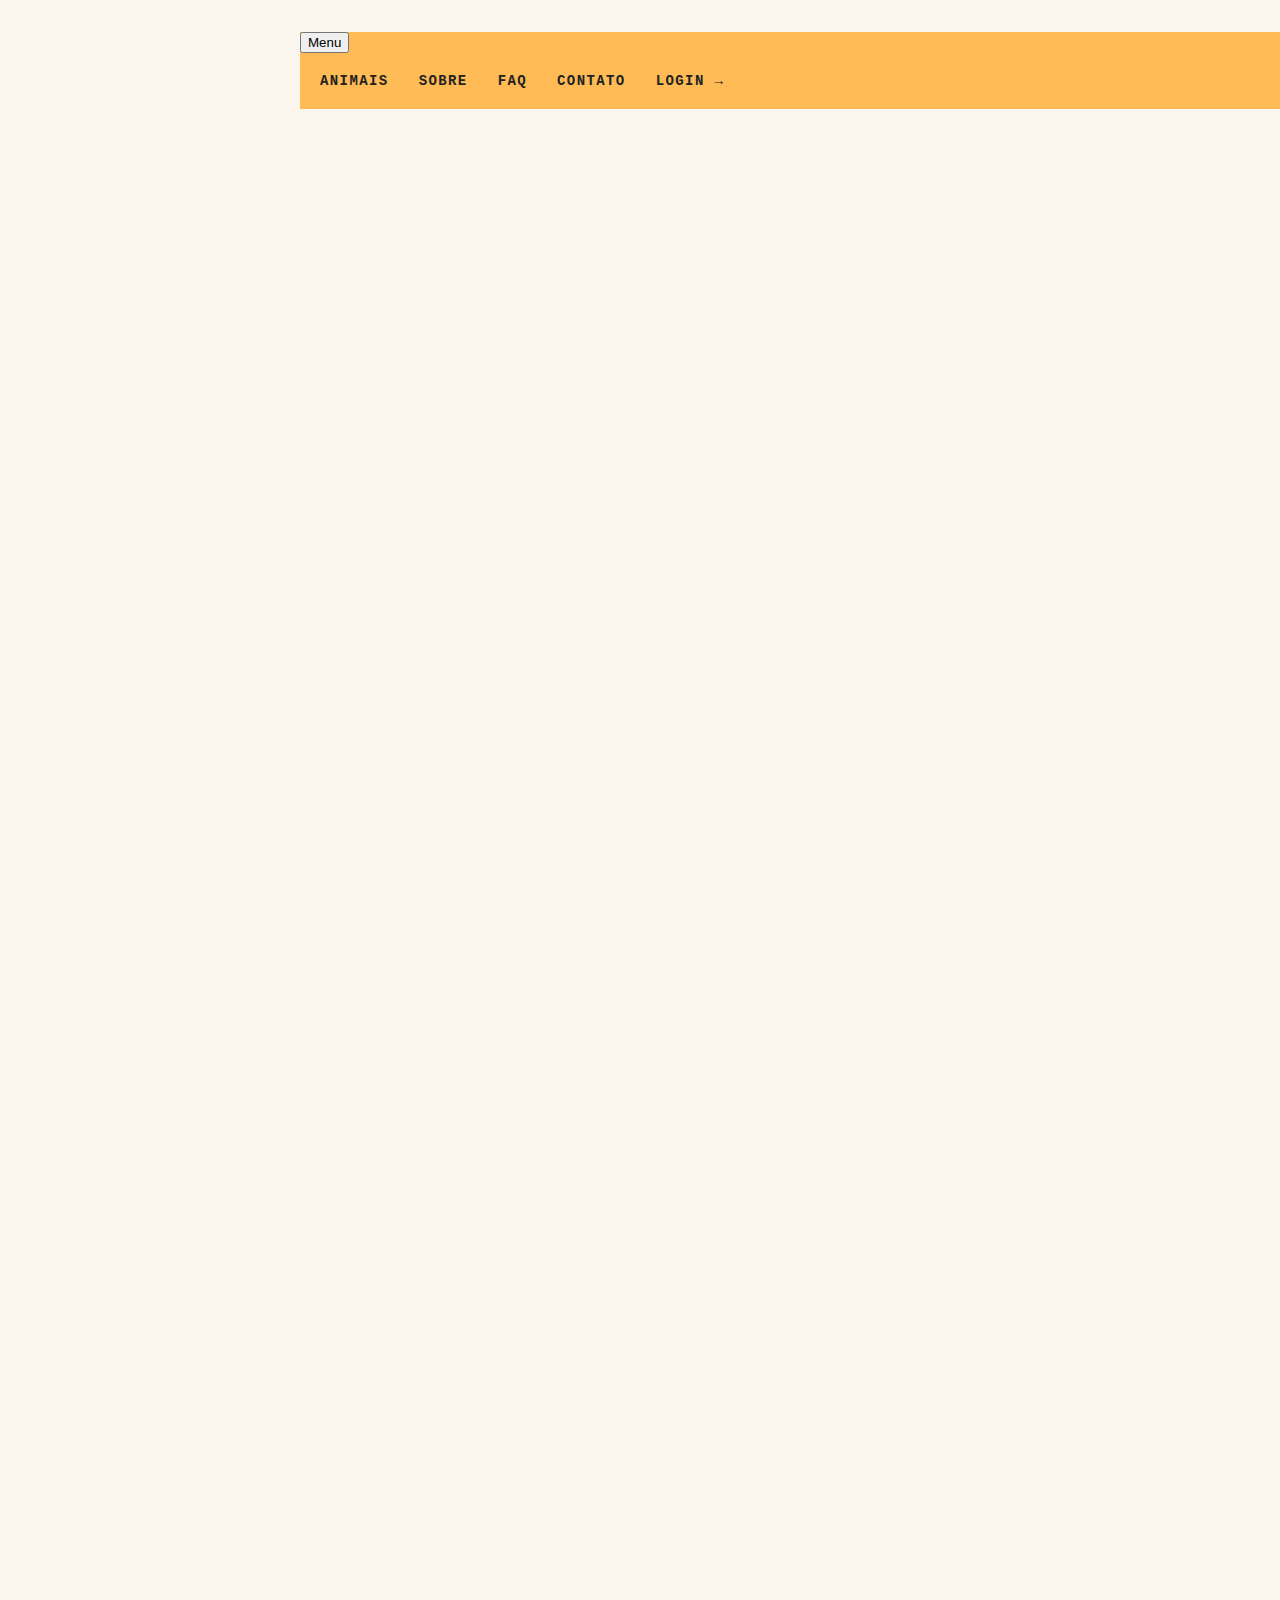
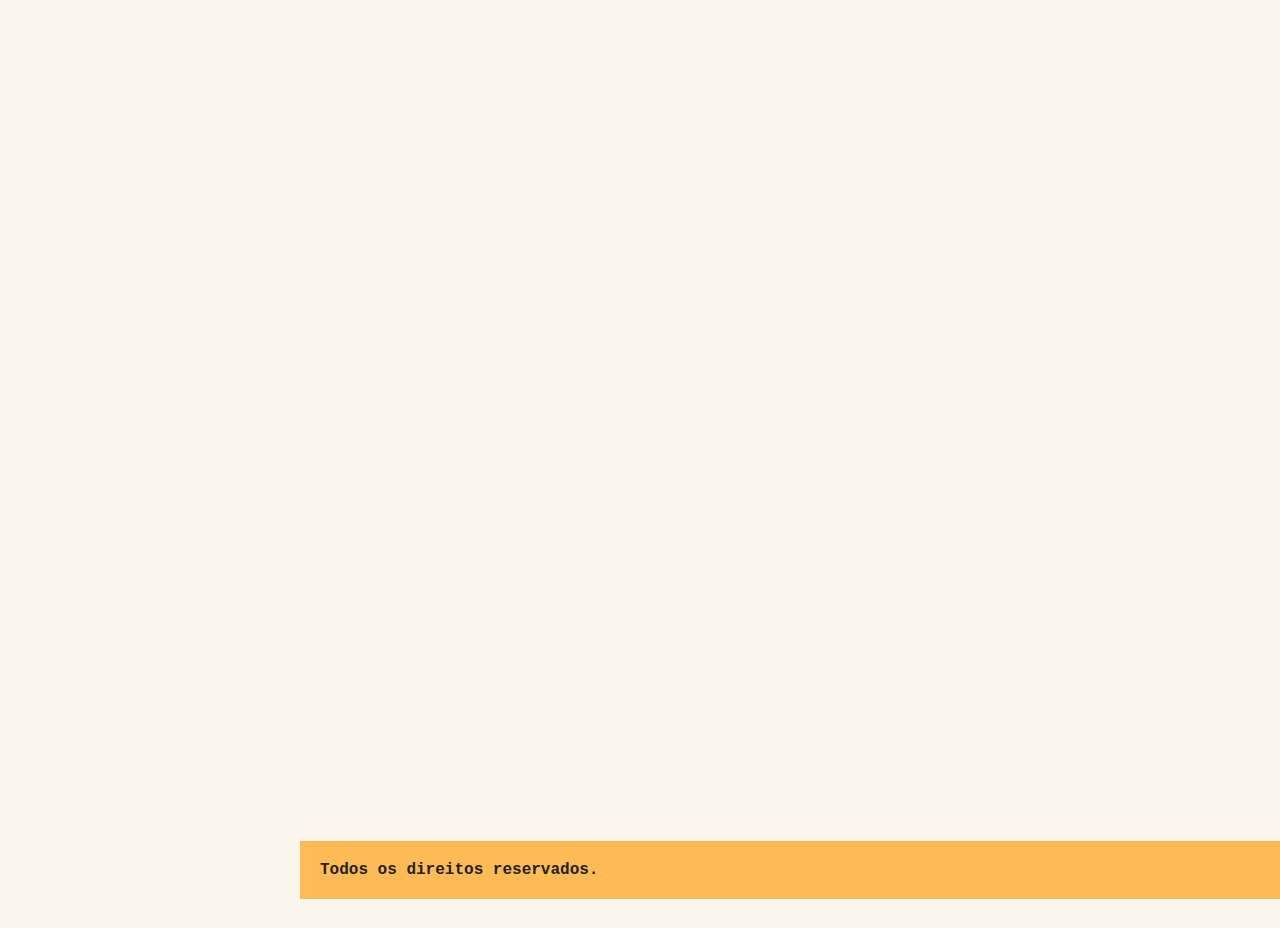
<file: anima-numeros/index.html>
<!DOCTYPE html>
<html>
<head>
  <meta charset="utf-8" />
  <meta http-equiv="X-UA-Compatible" content="IE=edge">
  <title>Animais Fantásticos</title>
  <meta name="viewport" content="width=device-width, initial-scale=1">
  <link href="https://fonts.googleapis.com/css?family=Playfair+Display+SC" rel="stylesheet">
  <script>document.documentElement.className += ' js';</script>
  <link rel="stylesheet" type="text/css" href="css/style.css" />
</head>
<body>
    <div class="grid-container">
  <nav class="menu" data-menu="suave">
    <button data-menu="button" aria-expanded="false" aria-controls="menu">Menu</button>
    <ul data-menu="list" id="menu">
      <li><a href="#animais">Animais</a></li>
      <li data-dropdown>
        <a href="sobre.html">Sobre</a>
        <ul class="dropdown-menu">
          <li><a href="empresa.html">A Empresa</a></li>
          <li><a href="equipe.html">Equipe</a></li>
          <li><a href="socios.html">Socios</a></li>
          <li><a href="investidores.html">investidores</a></li>
        </ul>
      </li>
      <li><a href="#faq">Faq</a></li>
      <li><a href="#contato">Contato</a></li>
      <li><a data-modal="abrir" href="login.html">Login →</a></li>
    </ul>
  </nav>
  <section class="grid-section animais" data-anime="scroll" id="animais">
    <h1 class="titulo">Animais Fantásticos</h1>
    <ul class="animais-lista" data-tab="menu">
      <li>
        <img src="img/imagem1.jpg">
      </li>
      <li>
        <img src="img/imagem2.jpg">
      </li>
      <li>
        <img src="img/imagem3.jpg">
      </li>
      <li>
        <img src="img/imagem4.jpg">
      </li>
      <li>
        <img src="img/imagem5.jpg">
      </li>
      <li>
        <img src="img/imagem6.jpg">
      </li>
    </ul>
    <div class="animais-descricao" data-tab="content">
      <section data-anime="show-right">
        <h2>Raposa</h2>
        <p>As raposas são animais mamíferos e onívoros pertencentes à família Canidae. São vulpídeos de porte médio, caracterizados
          por um focinho comprido e uma cauda longa e peluda.</p>
        <p>Também apresentam como particularidade suas pupilas ovais, semelhantes às pupilas verticais dos felídeos.</p>
      </section>
      
      <section data-anime="show-right">
        <h2>Esquilo</h2>
        <p>As raposas são animais mamíferos e onívoros pertencentes à família Canidae. São vulpídeos de porte médio, caracterizados
          por um focinho comprido e uma cauda longa e peluda.</p>
        <p>Também apresentam como particularidade suas pupilas ovais, semelhantes às pupilas verticais dos felídeos.</p>
        <p>De cerca de 40 espécies reconhecidas como raposas, somente 12 pertencem ao gênero Vulpes das "raposas verdadeiras", do
          qual a raposa vermelha é a mais comum.</p>
        <p>Também apresentam como particularidade suas pupilas ovais, semelhantes às pupilas verticais dos felídeos.</p>
        <p>De cerca de 40 espécies reconhecidas como raposas, somente 12 pertencem ao gênero Vulpes das "raposas verdadeiras", do
          qual a raposa vermelha é a mais comum.</p>
        <p>Também apresentam como particularidade suas pupilas ovais, semelhantes às pupilas verticais dos felídeos.</p>
      </section>
      <section data-anime="show-down">
        <h2>Urso</h2>
        <p>As raposas são animais mamíferos e onívoros pertencentes à família Canidae. São vulpídeos de porte médio, caracterizados
          por um focinho comprido e uma cauda longa e peluda.</p>
        <p>Também apresentam como particularidade suas pupilas ovais, semelhantes às pupilas verticais dos felídeos.</p>
        <p>De cerca de 40 espécies reconhecidas como raposas, somente 12 pertencem ao gênero Vulpes das "raposas verdadeiras", do
          qual a raposa vermelha é a mais comum.</p>
        <p>Também apresentam como particularidade suas pupilas ovais, semelhantes às pupilas verticais dos felídeos.</p>
      </section>
      <section data-anime="show-down">
        <h2>Lobo</h2>
        <p>As raposas são animais mamíferos e onívoros pertencentes à família Canidae. São vulpídeos de porte médio, caracterizados
          por um focinho comprido e uma cauda longa e peluda.</p>
        <p>Também apresentam como particularidade suas pupilas ovais, semelhantes às pupilas verticais dos felídeos.</p>
        <p>De cerca de 40 espécies reconhecidas como raposas, somente 12 pertencem ao gênero Vulpes das "raposas verdadeiras", do
          qual a raposa vermelha é a mais comum.</p>
        <p>Também apresentam como particularidade suas pupilas ovais, semelhantes às pupilas verticais dos felídeos.</p>
      </section>
      <section data-anime="show-right">
        <h2>Macaco</h2>
        <p>As raposas são animais mamíferos e onívoros pertencentes à família Canidae. São vulpídeos de porte médio, caracterizados
          por um focinho comprido e uma cauda longa e peluda.</p>
        <p>Também apresentam como particularidade suas pupilas ovais, semelhantes às pupilas verticais dos felídeos.</p>
        <p>De cerca de 40 espécies reconhecidas como raposas, somente 12 pertencem ao gênero Vulpes das "raposas verdadeiras", do
          qual a raposa vermelha é a mais comum.</p>
        <p>Também apresentam como particularidade suas pupilas ovais, semelhantes às pupilas verticais dos felídeos.</p>
      </section>
      <section data-anime="show-right">
        <h2>Leão</h2>
        <p>As raposas são animais mamíferos e onívoros pertencentes à família Canidae. São vulpídeos de porte médio, caracterizados
          por um focinho comprido e uma cauda longa e peluda.</p>
        <p>Também apresentam como particularidade suas pupilas ovais, semelhantes às pupilas verticais dos felídeos.</p>
        <p>De cerca de 40 espécies reconhecidas como raposas, somente 12 pertencem ao gênero Vulpes das "raposas verdadeiras", do
          qual a raposa vermelha é a mais comum.</p>
        <p>Também apresentam como particularidade suas pupilas ovais, semelhantes às pupilas verticais dos felídeos.</p>
      </section>
    </div>
  </section>

  <section class="grid-section faq" data-anime="scroll" id="faq">
    <h1 class="titulo">FAQ</h1>
    <dl class="faq-lista" data-anime="accordion">
      <dt>Qual a idade dos animais?</dt>
      <dd>As raposas são animais mamíferos e onívoros pertencentes à família Canidae. São vulpídeos de porte médio, caracterizados por um focinho comprido e uma cauda longa e peluda.</dd>
      <dt>Eles são fantásticos?</dt>
      <dd>Também apresentam como particularidade suas pupilas ovais, semelhantes às pupilas verticais dos felídeos.</dd>
      <dt>Qual a diferença?</dt>
      <dd>As raposas são animais mamíferos e onívoros pertencentes à família Canidae. São vulpídeos de porte médio, caracterizados por um focinho comprido e uma cauda longa e peluda.</dd>
      <dt>Como proteger?</dt>
      <dd>Também apresentam como particularidade suas pupilas ovais, semelhantes às pupilas verticais dos felídeos.</dd>
    </dl>
  </section>

    <section class="grid-section numeros" data-anime="scroll">
      <h1 class="titulo">Números</h1>
      <div class="numeros-grid">
        <div class="numero-animal">
          <h3>Lobos</h3>
          <span data-numero>4874</span>
        </div>
        <div class="numero-animal">
          <h3>Raposas</h3>
          <span data-numero>5374</span>
        </div>
        <div class="numero-animal">
          <h3>Esquilos</h3>
          <span data-numero>12340</span>
        </div>
        <div class="numero-animal">
          <h3>Ursos</h3>
          <span data-numero>230</span>
        </div>
      </div>
    </section>

  <section class="grid-section contato" data-anime="scroll" id="contato">
    <h1 class="titulo">Contato</h1>
    <div class="mapa" data-tooltip aria-label="Endereço proximo ao estacionamento.">
      <img src="img/mapa.png">
    </div>
    <ul class="dados">
      <li>contato@origamid.com</li>
      <li>+55 (21) 9999-9999</li>
      <li>Rua do Conde, nº 21</li>
      <li>Rio de Janeiro - RJ</li>
    </ul>
  </section>

  <footer class="copy">
    <p>Todos os direitos reservados.</p>
  </footer>
  </div>

  <section class="modal-container" data-modal="container">
    <div class="modal">
        <button data-modal="fechar" class="fechar">X</button>
        <form action="">
            <label for="email">Email</label>
            <input type="text" for="email" id="email">
            <label for="senha">Senha</label>
            <input type="text" for="senha" id="senha">
            <button type="submit">Entrar</button>
        </form>
    </div>

  </section>





  <script type="module" src="js/script.js"></script>  
</body>
</html>
</file>
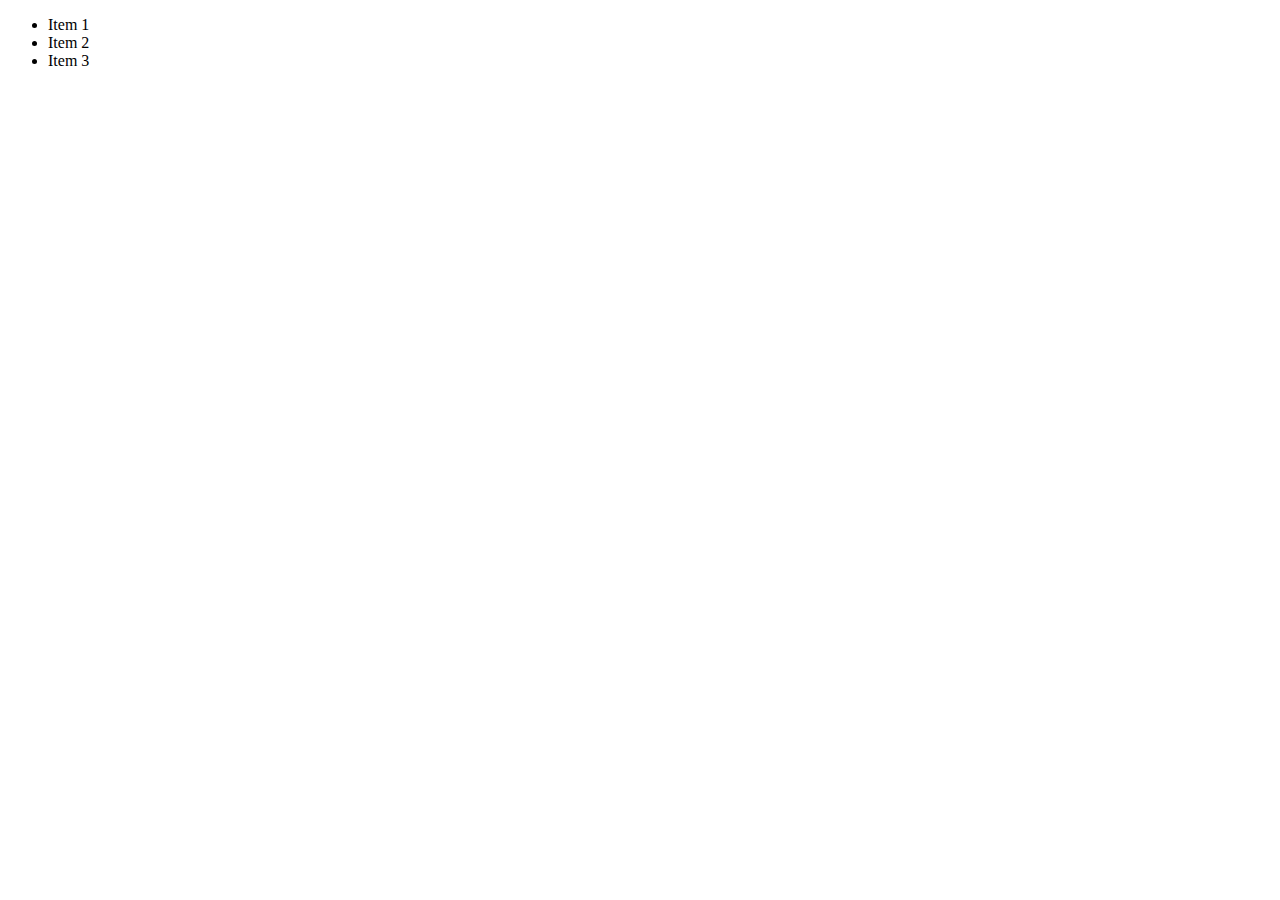
<file: arrays/index.html>
<!DOCTYPE html>
<html lang="pt-br">
<head>
    <meta charset="UTF-8">
    <meta name="viewport" content="width=device-width, initial-scale=1.0">
    <title>Numbers</title>
</head>
<body>
    <ul>
        <li>Item 1 </li>
        <li>Item 2 </li>
        <li>Item 3 </li>
    </ul>
<script src="script.js"></script>   
</body>
</html>
</file>
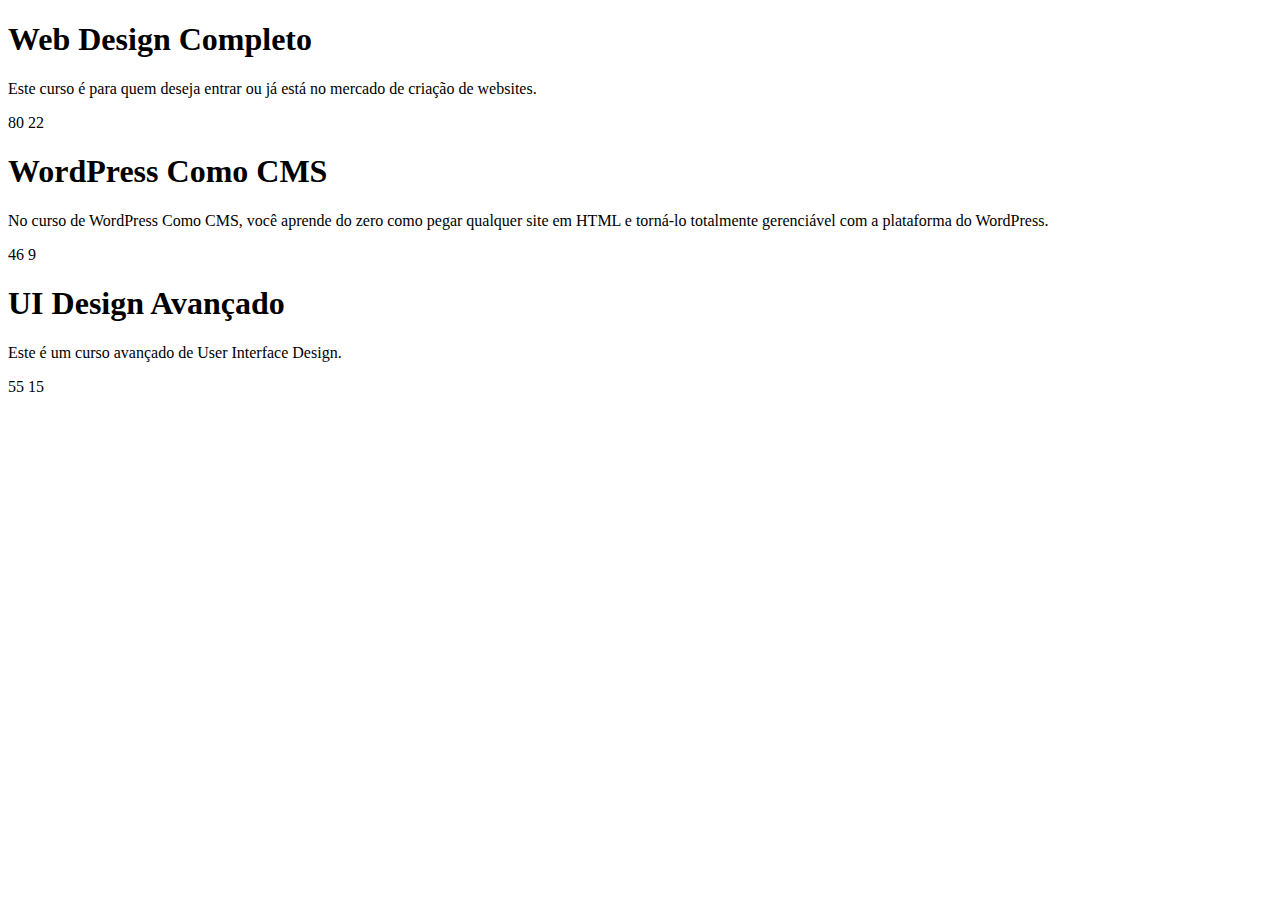
<file: arrys-e-interacao/index.html>
<!DOCTYPE html>
<html lang="en">
<head>
    <meta charset="UTF-8">
    <meta name="viewport" content="width=device-width, initial-scale=1.0">
    <title>Document</title>
    <script src="script.js" defer></script>
</head>
<body>
   <section class="curso">
  <h1>Web Design Completo</h1>
  <p>Este curso é para quem deseja entrar ou já está no mercado de criação de websites.</p>
  <span class="aulas">80</span>
  <span class="horas">22</span>
</section>
<section class="curso">
  <h1>WordPress Como CMS</h1>
  <p>No curso de WordPress Como CMS, você aprende do zero como pegar qualquer site em HTML e torná-lo totalmente gerenciável com a plataforma do WordPress.</p>
  <span class="aulas">46</span>
  <span class="horas">9</span>
</section>
<section class="curso">
  <h1>UI Design Avançado</h1>
  <p>Este é um curso avançado de User Interface Design.</p>
  <span class="aulas">55</span>
  <span class="horas">15</span>
</section> 
</body>
</html>
</file>
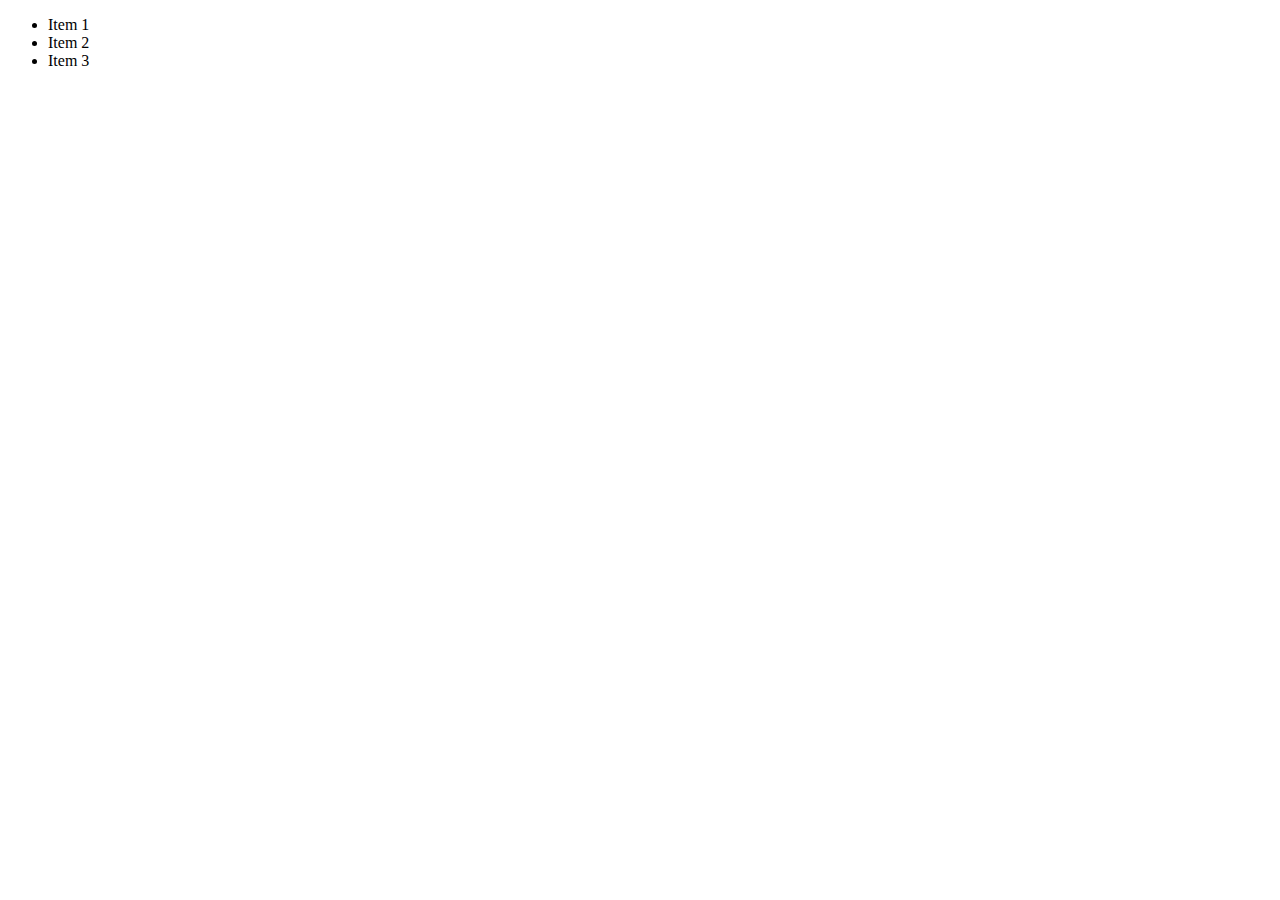
<file: constructor-functions/index.html>
<!DOCTYPE html>
<html lang="pt-br">
<head>
    <meta charset="UTF-8">
    <meta name="viewport" content="width=device-width, initial-scale=1.0">
    <title>Constructor Functions</title>
</head>
<body>
    <ul>
        <li>Item 1 </li>
        <li>Item 2 </li>
        <li>Item 3 </li>
    </ul>
<script src="script.js"></script>   
</body>
</html>
</file>
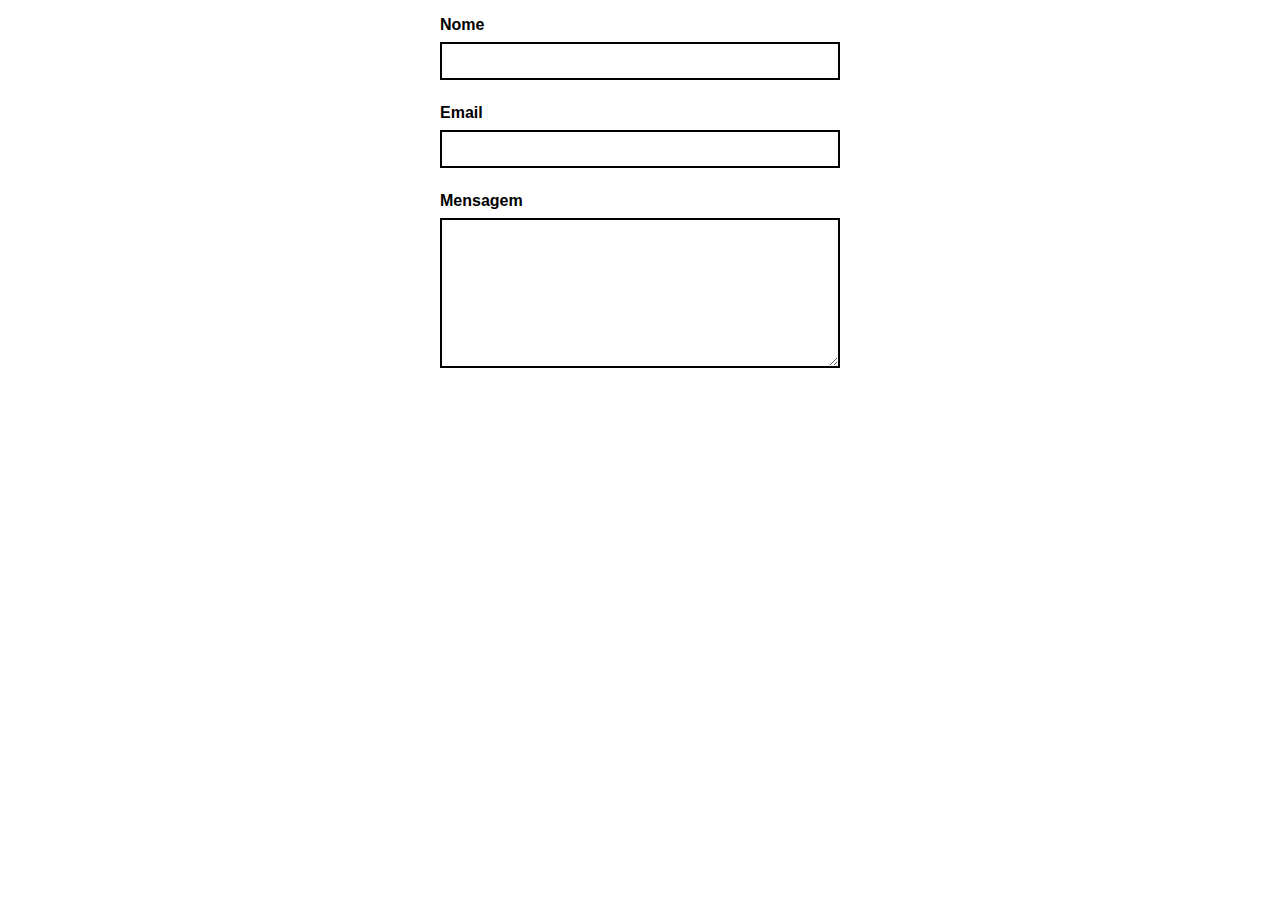
<file: formularios/index.html>
<!DOCTYPE html>
<html lang="pt-br">
<head>
    <meta charset="UTF-8">
    <meta name="viewport" content="width=device-width, initial-scale=1.0">
    <title>Document</title>


    <style>
        label{
            display: block;
            font-family: Arial, Helvetica, sans-serif;
            font-weight: bold;
            margin-bottom: .5rem;
            margin-top: 1rem;
        }
        form{
            max-width: 400px;
            margin: 0 auto;
        }
        input, textarea{
            width: 100%;
            box-sizing:border-box ;
            padding: .5rem;
            border: 2px solid black;
            font-size: 1rem;
            margin-bottom: .5rem;
        }

        textarea{
            height: 150px;
        }

    </style>
</head>
<body>
    <form name="contato" id="contato">
        <label for="nome">Nome</label>
        <input type="text" name="nome" id="nome">
        <label for="email">Email</label>
        <input type="email" name="email" id="email">
        <label for="textarea">Mensagem</label>
        <textarea name="textarea" id="textarea"></textarea>
        <span class="texto"></span>
    </form>

    <script>
        const contato = document.querySelector('#contato')
        const texto = document.querySelector('.texto')
        console.log(contato.elements.nome.value);

        function handleKeyUp(e){
            console.log(e.target.value)
            texto.innerHTML = e.target.value;//vai por o valor no span
        }
        

        contato.addEventListener('keyup', handleKeyUp);
    </script>
</body>
</html>
</file>
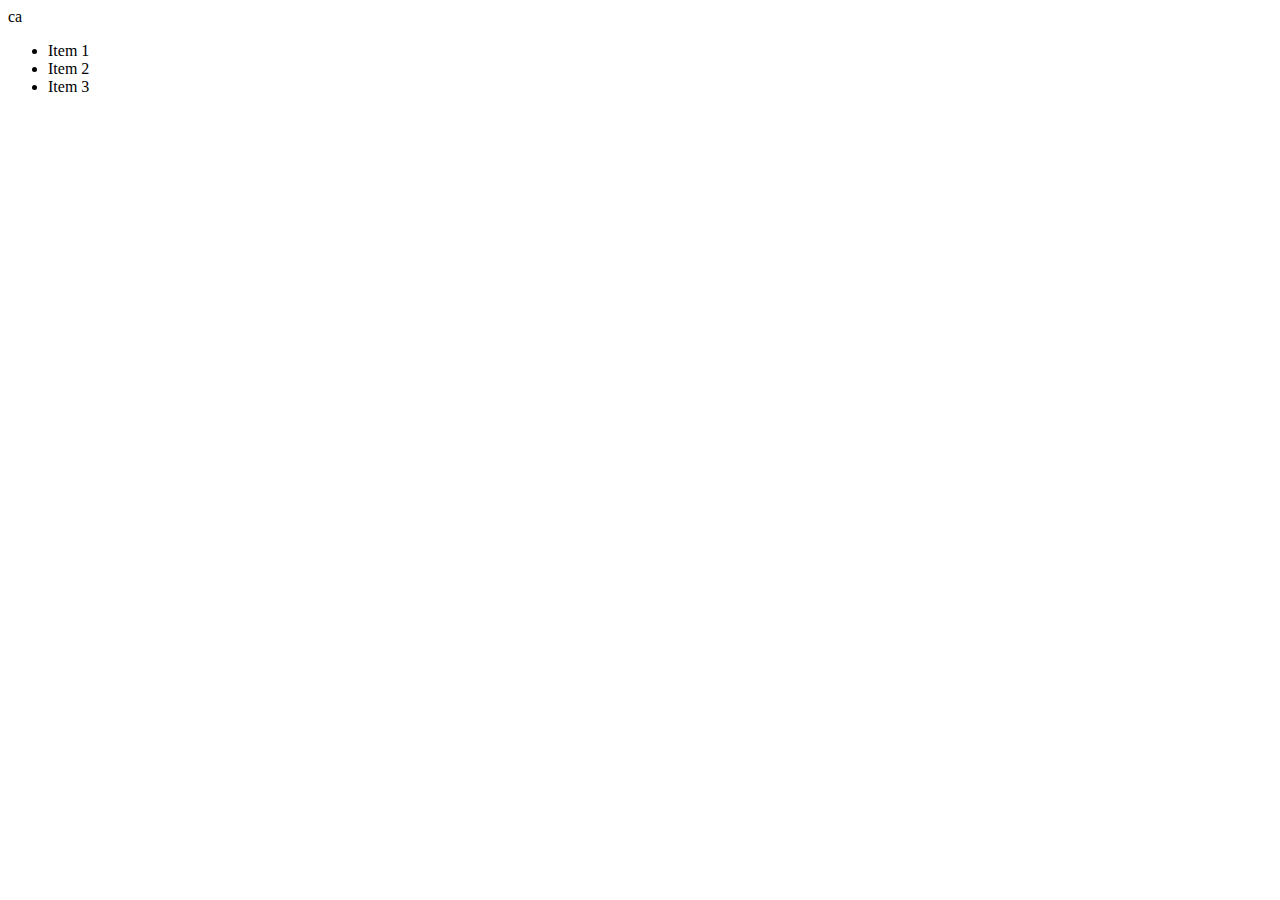
<file: function/index.html>
ca<!DOCTYPE html>
<html lang="pt-br">
<head>
    <meta charset="UTF-8">
    <meta name="viewport" content="width=device-width, initial-scale=1.0">
    <title>Numbers</title>
</head>
<body>
    <ul>
        <li>Item 1 </li>
        <li>Item 2 </li>
        <li>Item 3 </li>
    </ul>
<script src="script.js"></script>   
</body>
</html>
</file>
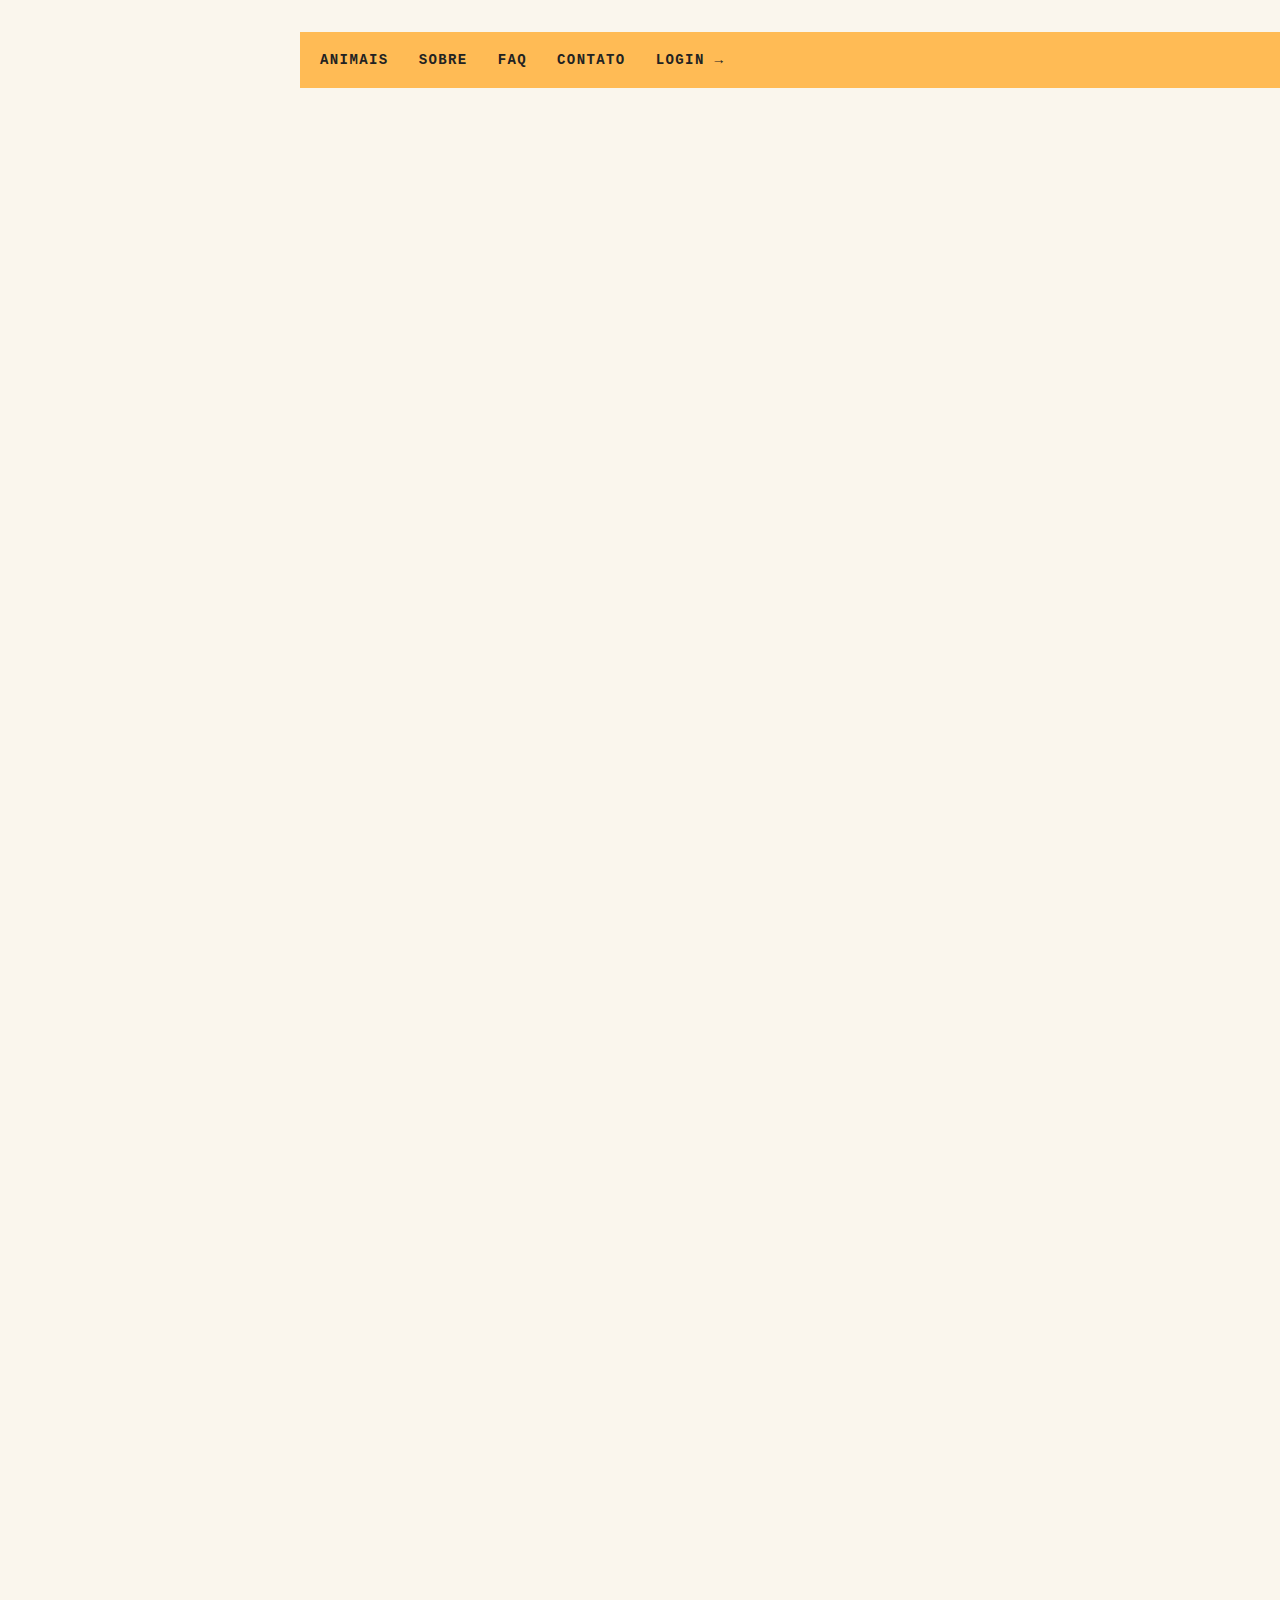
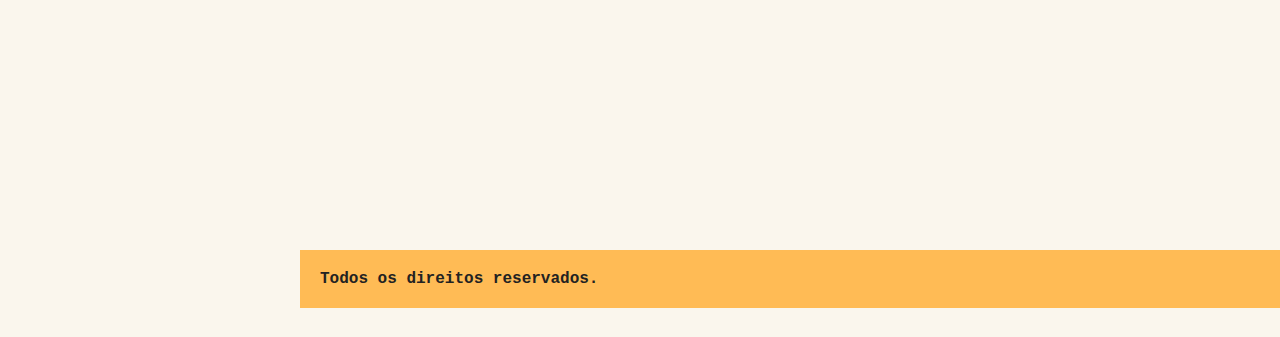
<file: menu-mobile/index.html>
<!DOCTYPE html>
<html>
<head>
  <meta charset="utf-8" />
  <meta http-equiv="X-UA-Compatible" content="IE=edge">
  <title>Animais Fantásticos</title>
  <meta name="viewport" content="width=device-width, initial-scale=1">
  <link href="https://fonts.googleapis.com/css?family=Playfair+Display+SC" rel="stylesheet">
  <script>document.documentElement.className += ' js';</script>
  <link rel="stylesheet" type="text/css" href="css/style.css" />
</head>
<body>
    <div class="grid-container">
  <nav class="menu" data-menu="suave">
    <ul>
      <li><a href="#animais">Animais</a></li>
      <li data-dropdown>
        <a href="sobre.html">Sobre</a>
        <ul class="dropdown-menu">
          <li><a href="empresa.html">A Empresa</a></li>
          <li><a href="equipe.html">Equipe</a></li>
          <li><a href="socios.html">Socios</a></li>
          <li><a href="investidores.html">investidores</a></li>
        </ul>
      </li>
      <li><a href="#faq">Faq</a></li>
      <li><a href="#contato">Contato</a></li>
      <li><a data-modal="abrir" href="login.html">Login →</a></li>
    </ul>
  </nav>
  <section class="grid-section animais" data-anime="scroll" id="animais">
    <h1 class="titulo">Animais Fantásticos</h1>
    <ul class="animais-lista" data-tab="menu">
      <li>
        <img src="img/imagem1.jpg">
      </li>
      <li>
        <img src="img/imagem2.jpg">
      </li>
      <li>
        <img src="img/imagem3.jpg">
      </li>
      <li>
        <img src="img/imagem4.jpg">
      </li>
      <li>
        <img src="img/imagem5.jpg">
      </li>
      <li>
        <img src="img/imagem6.jpg">
      </li>
    </ul>
    <div class="animais-descricao" data-tab="content">
      <section data-anime="show-right">
        <h2>Raposa</h2>
        <p>As raposas são animais mamíferos e onívoros pertencentes à família Canidae. São vulpídeos de porte médio, caracterizados
          por um focinho comprido e uma cauda longa e peluda.</p>
        <p>Também apresentam como particularidade suas pupilas ovais, semelhantes às pupilas verticais dos felídeos.</p>
      </section>
      
      <section data-anime="show-right">
        <h2>Esquilo</h2>
        <p>As raposas são animais mamíferos e onívoros pertencentes à família Canidae. São vulpídeos de porte médio, caracterizados
          por um focinho comprido e uma cauda longa e peluda.</p>
        <p>Também apresentam como particularidade suas pupilas ovais, semelhantes às pupilas verticais dos felídeos.</p>
        <p>De cerca de 40 espécies reconhecidas como raposas, somente 12 pertencem ao gênero Vulpes das "raposas verdadeiras", do
          qual a raposa vermelha é a mais comum.</p>
        <p>Também apresentam como particularidade suas pupilas ovais, semelhantes às pupilas verticais dos felídeos.</p>
        <p>De cerca de 40 espécies reconhecidas como raposas, somente 12 pertencem ao gênero Vulpes das "raposas verdadeiras", do
          qual a raposa vermelha é a mais comum.</p>
        <p>Também apresentam como particularidade suas pupilas ovais, semelhantes às pupilas verticais dos felídeos.</p>
      </section>
      <section data-anime="show-down">
        <h2>Urso</h2>
        <p>As raposas são animais mamíferos e onívoros pertencentes à família Canidae. São vulpídeos de porte médio, caracterizados
          por um focinho comprido e uma cauda longa e peluda.</p>
        <p>Também apresentam como particularidade suas pupilas ovais, semelhantes às pupilas verticais dos felídeos.</p>
        <p>De cerca de 40 espécies reconhecidas como raposas, somente 12 pertencem ao gênero Vulpes das "raposas verdadeiras", do
          qual a raposa vermelha é a mais comum.</p>
        <p>Também apresentam como particularidade suas pupilas ovais, semelhantes às pupilas verticais dos felídeos.</p>
      </section>
      <section data-anime="show-down">
        <h2>Lobo</h2>
        <p>As raposas são animais mamíferos e onívoros pertencentes à família Canidae. São vulpídeos de porte médio, caracterizados
          por um focinho comprido e uma cauda longa e peluda.</p>
        <p>Também apresentam como particularidade suas pupilas ovais, semelhantes às pupilas verticais dos felídeos.</p>
        <p>De cerca de 40 espécies reconhecidas como raposas, somente 12 pertencem ao gênero Vulpes das "raposas verdadeiras", do
          qual a raposa vermelha é a mais comum.</p>
        <p>Também apresentam como particularidade suas pupilas ovais, semelhantes às pupilas verticais dos felídeos.</p>
      </section>
      <section data-anime="show-right">
        <h2>Macaco</h2>
        <p>As raposas são animais mamíferos e onívoros pertencentes à família Canidae. São vulpídeos de porte médio, caracterizados
          por um focinho comprido e uma cauda longa e peluda.</p>
        <p>Também apresentam como particularidade suas pupilas ovais, semelhantes às pupilas verticais dos felídeos.</p>
        <p>De cerca de 40 espécies reconhecidas como raposas, somente 12 pertencem ao gênero Vulpes das "raposas verdadeiras", do
          qual a raposa vermelha é a mais comum.</p>
        <p>Também apresentam como particularidade suas pupilas ovais, semelhantes às pupilas verticais dos felídeos.</p>
      </section>
      <section data-anime="show-right">
        <h2>Leão</h2>
        <p>As raposas são animais mamíferos e onívoros pertencentes à família Canidae. São vulpídeos de porte médio, caracterizados
          por um focinho comprido e uma cauda longa e peluda.</p>
        <p>Também apresentam como particularidade suas pupilas ovais, semelhantes às pupilas verticais dos felídeos.</p>
        <p>De cerca de 40 espécies reconhecidas como raposas, somente 12 pertencem ao gênero Vulpes das "raposas verdadeiras", do
          qual a raposa vermelha é a mais comum.</p>
        <p>Também apresentam como particularidade suas pupilas ovais, semelhantes às pupilas verticais dos felídeos.</p>
      </section>
    </div>
  </section>

  <section class="grid-section faq" data-anime="scroll" id="faq">
    <h1 class="titulo">FAQ</h1>
    <dl class="faq-lista" data-anime="accordion">
      <dt>Qual a idade dos animais?</dt>
      <dd>As raposas são animais mamíferos e onívoros pertencentes à família Canidae. São vulpídeos de porte médio, caracterizados por um focinho comprido e uma cauda longa e peluda.</dd>
      <dt>Eles são fantásticos?</dt>
      <dd>Também apresentam como particularidade suas pupilas ovais, semelhantes às pupilas verticais dos felídeos.</dd>
      <dt>Qual a diferença?</dt>
      <dd>As raposas são animais mamíferos e onívoros pertencentes à família Canidae. São vulpídeos de porte médio, caracterizados por um focinho comprido e uma cauda longa e peluda.</dd>
      <dt>Como proteger?</dt>
      <dd>Também apresentam como particularidade suas pupilas ovais, semelhantes às pupilas verticais dos felídeos.</dd>
    </dl>
  </section>

  <section class="grid-section contato" data-anime="scroll" id="contato">
    <h1 class="titulo">Contato</h1>
    <div class="mapa" data-tooltip aria-label="Endereço proximo ao estacionamento.">
      <img src="img/mapa.png">
    </div>
    <ul class="dados">
      <li>contato@origamid.com</li>
      <li>+55 (21) 9999-9999</li>
      <li>Rua do Conde, nº 21</li>
      <li>Rio de Janeiro - RJ</li>
    </ul>
  </section>

  <footer class="copy">
    <p>Todos os direitos reservados.</p>
  </footer>
  </div>

  <section class="modal-container" data-modal="container">
    <div class="modal">
        <button data-modal="fechar" class="fechar">X</button>
        <form action="">
            <label for="email">Email</label>
            <input type="text" for="email" id="email">
            <label for="senha">Senha</label>
            <input type="text" for="senha" id="senha">
            <button type="submit">Entrar</button>
        </form>
    </div>

  </section>





  <script type="module" src="js/script.js"></script>  
</body>
</html>
</file>
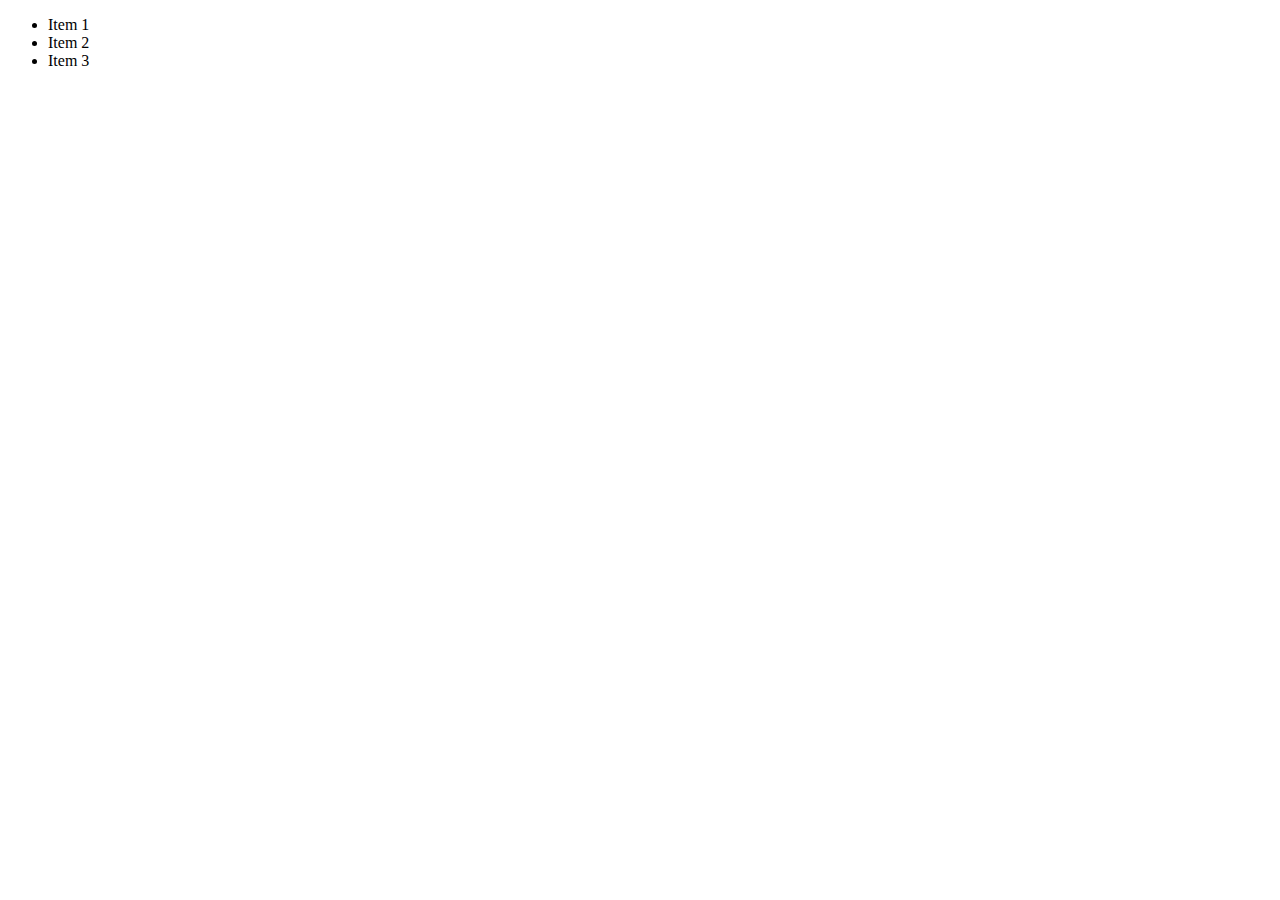
<file: native-host-user/index.html>
<!DOCTYPE html>
<html lang="pt-br">
<head>
    <meta charset="UTF-8">
    <meta name="viewport" content="width=device-width, initial-scale=1.0">
    <title>Native User e Host</title>
</head>
<body>
    <ul>
        <li>Item 1 </li>
        <li>Item 2 </li>
        <li>Item 3 </li>
    </ul>
<script src="script.js"></script>   
</body>
</html>
</file>
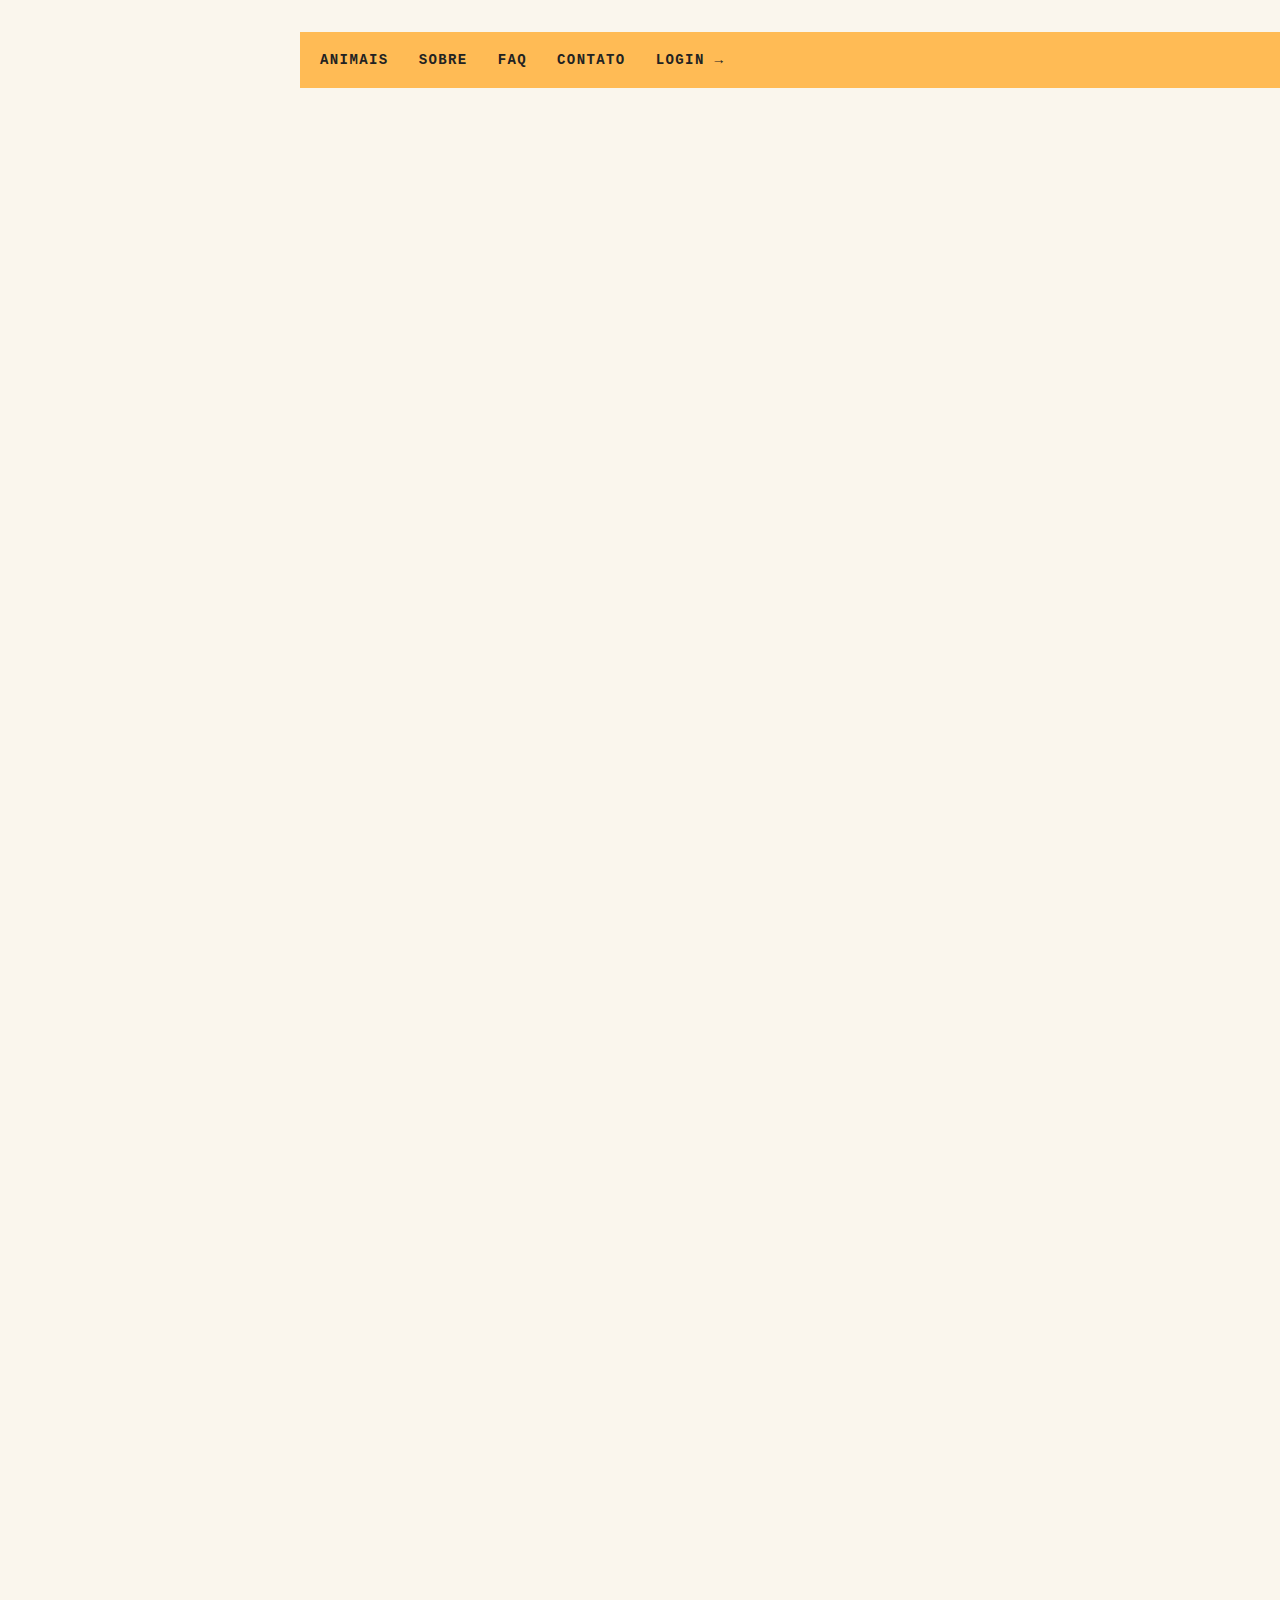
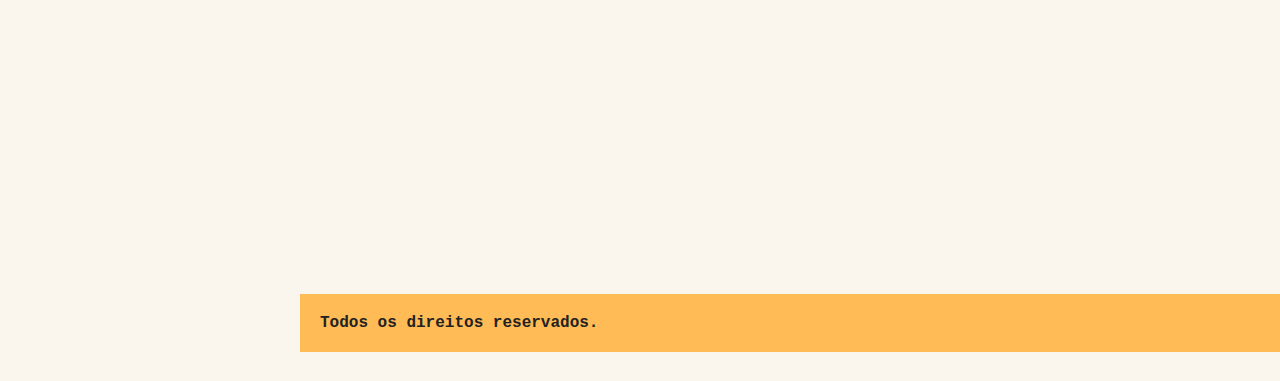
<file: numeros-animados/index.html>
<!DOCTYPE html>
<html>
<head>
  <meta charset="utf-8" />
  <meta http-equiv="X-UA-Compatible" content="IE=edge">
  <title>Animais Fantásticos</title>
  <meta name="viewport" content="width=device-width, initial-scale=1">
  <link href="https://fonts.googleapis.com/css?family=Playfair+Display+SC" rel="stylesheet">
  <script>document.documentElement.className += ' js';</script>
  <link rel="stylesheet" type="text/css" href="css/style.css" />
</head>
<body>
    <div class="grid-container">
  <nav class="menu" data-menu="suave">
    <button data-menu="button" aria-expanded="false" aria-controls="menu">Menu</button>
    <ul data-menu="list" id="menu">
      <li><a href="#animais">Animais</a></li>
      <li data-dropdown>
        <a href="sobre.html">Sobre</a>
        <ul class="dropdown-menu">
          <li><a href="empresa.html">A Empresa</a></li>
          <li><a href="equipe.html">Equipe</a></li>
          <li><a href="socios.html">Socios</a></li>
          <li><a href="investidores.html">investidores</a></li>
        </ul>
      </li>
      <li><a href="#faq">Faq</a></li>
      <li><a href="#contato">Contato</a></li>
      <li><a data-modal="abrir" href="login.html">Login →</a></li>
    </ul>
  </nav>
  <section class="grid-section animais" data-anime="scroll" id="animais">
    <h1 class="titulo">Animais Fantásticos</h1>
    <ul class="animais-lista" data-tab="menu">
      <li>
        <img src="img/imagem1.jpg">
      </li>
      <li>
        <img src="img/imagem2.jpg">
      </li>
      <li>
        <img src="img/imagem3.jpg">
      </li>
      <li>
        <img src="img/imagem4.jpg">
      </li>
      <li>
        <img src="img/imagem5.jpg">
      </li>
      <li>
        <img src="img/imagem6.jpg">
      </li>
    </ul>
    <div class="animais-descricao" data-tab="content">
      <section data-anime="show-right">
        <h2>Raposa</h2>
        <p>As raposas são animais mamíferos e onívoros pertencentes à família Canidae. São vulpídeos de porte médio, caracterizados
          por um focinho comprido e uma cauda longa e peluda.</p>
        <p>Também apresentam como particularidade suas pupilas ovais, semelhantes às pupilas verticais dos felídeos.</p>
      </section>
      
      <section data-anime="show-right">
        <h2>Esquilo</h2>
        <p>As raposas são animais mamíferos e onívoros pertencentes à família Canidae. São vulpídeos de porte médio, caracterizados
          por um focinho comprido e uma cauda longa e peluda.</p>
        <p>Também apresentam como particularidade suas pupilas ovais, semelhantes às pupilas verticais dos felídeos.</p>
        <p>De cerca de 40 espécies reconhecidas como raposas, somente 12 pertencem ao gênero Vulpes das "raposas verdadeiras", do
          qual a raposa vermelha é a mais comum.</p>
        <p>Também apresentam como particularidade suas pupilas ovais, semelhantes às pupilas verticais dos felídeos.</p>
        <p>De cerca de 40 espécies reconhecidas como raposas, somente 12 pertencem ao gênero Vulpes das "raposas verdadeiras", do
          qual a raposa vermelha é a mais comum.</p>
        <p>Também apresentam como particularidade suas pupilas ovais, semelhantes às pupilas verticais dos felídeos.</p>
      </section>
      <section data-anime="show-down">
        <h2>Urso</h2>
        <p>As raposas são animais mamíferos e onívoros pertencentes à família Canidae. São vulpídeos de porte médio, caracterizados
          por um focinho comprido e uma cauda longa e peluda.</p>
        <p>Também apresentam como particularidade suas pupilas ovais, semelhantes às pupilas verticais dos felídeos.</p>
        <p>De cerca de 40 espécies reconhecidas como raposas, somente 12 pertencem ao gênero Vulpes das "raposas verdadeiras", do
          qual a raposa vermelha é a mais comum.</p>
        <p>Também apresentam como particularidade suas pupilas ovais, semelhantes às pupilas verticais dos felídeos.</p>
      </section>
      <section data-anime="show-down">
        <h2>Lobo</h2>
        <p>As raposas são animais mamíferos e onívoros pertencentes à família Canidae. São vulpídeos de porte médio, caracterizados
          por um focinho comprido e uma cauda longa e peluda.</p>
        <p>Também apresentam como particularidade suas pupilas ovais, semelhantes às pupilas verticais dos felídeos.</p>
        <p>De cerca de 40 espécies reconhecidas como raposas, somente 12 pertencem ao gênero Vulpes das "raposas verdadeiras", do
          qual a raposa vermelha é a mais comum.</p>
        <p>Também apresentam como particularidade suas pupilas ovais, semelhantes às pupilas verticais dos felídeos.</p>
      </section>
      <section data-anime="show-right">
        <h2>Macaco</h2>
        <p>As raposas são animais mamíferos e onívoros pertencentes à família Canidae. São vulpídeos de porte médio, caracterizados
          por um focinho comprido e uma cauda longa e peluda.</p>
        <p>Também apresentam como particularidade suas pupilas ovais, semelhantes às pupilas verticais dos felídeos.</p>
        <p>De cerca de 40 espécies reconhecidas como raposas, somente 12 pertencem ao gênero Vulpes das "raposas verdadeiras", do
          qual a raposa vermelha é a mais comum.</p>
        <p>Também apresentam como particularidade suas pupilas ovais, semelhantes às pupilas verticais dos felídeos.</p>
      </section>
      <section data-anime="show-right">
        <h2>Leão</h2>
        <p>As raposas são animais mamíferos e onívoros pertencentes à família Canidae. São vulpídeos de porte médio, caracterizados
          por um focinho comprido e uma cauda longa e peluda.</p>
        <p>Também apresentam como particularidade suas pupilas ovais, semelhantes às pupilas verticais dos felídeos.</p>
        <p>De cerca de 40 espécies reconhecidas como raposas, somente 12 pertencem ao gênero Vulpes das "raposas verdadeiras", do
          qual a raposa vermelha é a mais comum.</p>
        <p>Também apresentam como particularidade suas pupilas ovais, semelhantes às pupilas verticais dos felídeos.</p>
      </section>
    </div>
  </section>

  <section class="grid-section faq" data-anime="scroll" id="faq">
    <h1 class="titulo">FAQ</h1>
    <dl class="faq-lista" data-anime="accordion">
      <dt>Qual a idade dos animais?</dt>
      <dd>As raposas são animais mamíferos e onívoros pertencentes à família Canidae. São vulpídeos de porte médio, caracterizados por um focinho comprido e uma cauda longa e peluda.</dd>
      <dt>Eles são fantásticos?</dt>
      <dd>Também apresentam como particularidade suas pupilas ovais, semelhantes às pupilas verticais dos felídeos.</dd>
      <dt>Qual a diferença?</dt>
      <dd>As raposas são animais mamíferos e onívoros pertencentes à família Canidae. São vulpídeos de porte médio, caracterizados por um focinho comprido e uma cauda longa e peluda.</dd>
      <dt>Como proteger?</dt>
      <dd>Também apresentam como particularidade suas pupilas ovais, semelhantes às pupilas verticais dos felídeos.</dd>
    </dl>
  </section>

  <section class="grid-section contato" data-anime="scroll" id="contato">
    <h1 class="titulo">Contato</h1>
    <div class="mapa" data-tooltip aria-label="Endereço proximo ao estacionamento.">
      <img src="img/mapa.png">
    </div>
    <ul class="dados">
      <li>contato@origamid.com</li>
      <li>+55 (21) 9999-9999</li>
      <li>Rua do Conde, nº 21</li>
      <li>Rio de Janeiro - RJ</li>
    </ul>
  </section>

  <footer class="copy">
    <p>Todos os direitos reservados.</p>
  </footer>
  </div>

  <section class="modal-container" data-modal="container">
    <div class="modal">
        <button data-modal="fechar" class="fechar">X</button>
        <form action="">
            <label for="email">Email</label>
            <input type="text" for="email" id="email">
            <label for="senha">Senha</label>
            <input type="text" for="senha" id="senha">
            <button type="submit">Entrar</button>
        </form>
    </div>

  </section>





  <script type="module" src="js/script.js"></script>  
</body>
</html>
</file>
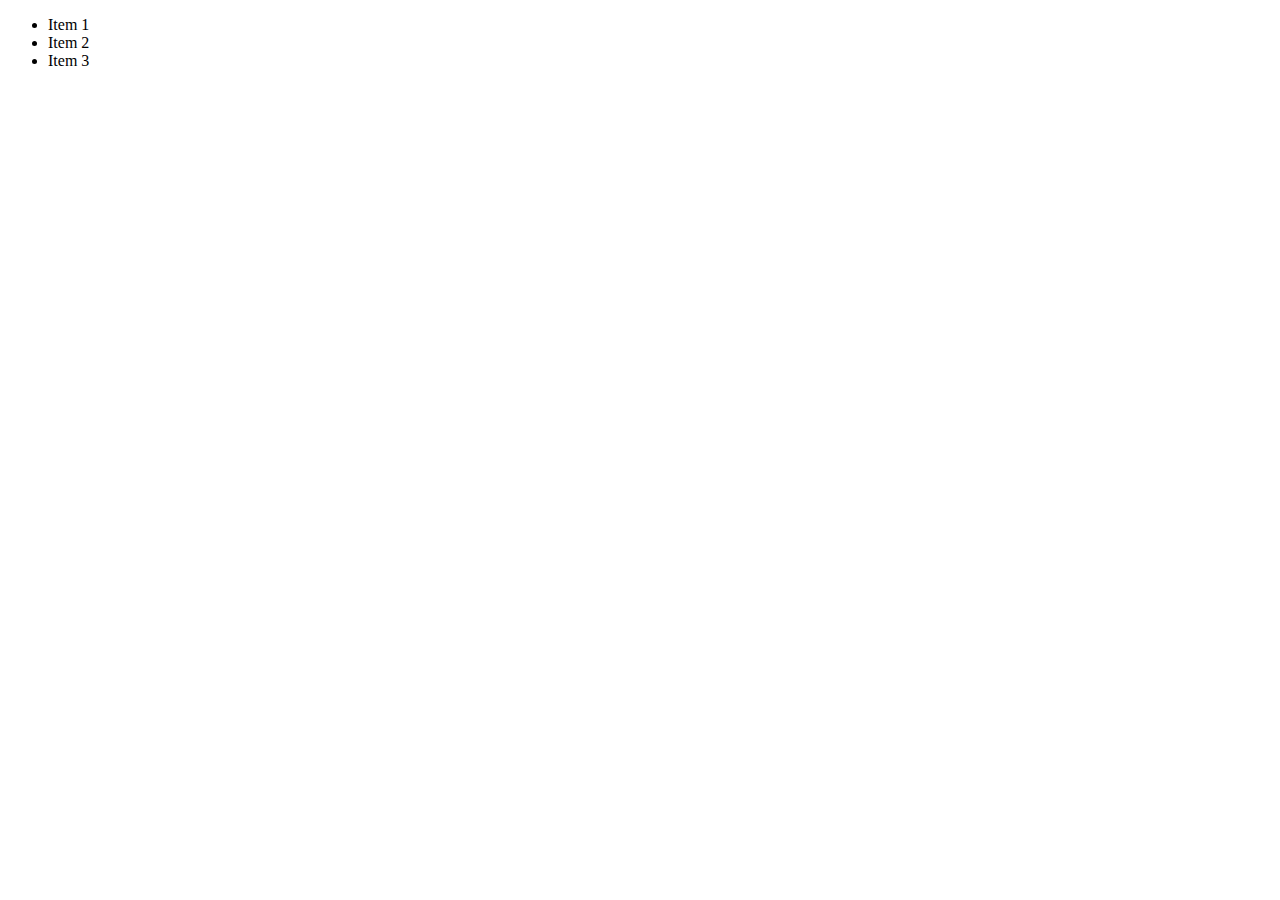
<file: prototype/index.html>
<!DOCTYPE html>
<html lang="pt-br">
<head>
    <meta charset="UTF-8">
    <meta name="viewport" content="width=device-width, initial-scale=1.0">
    <title>Prototype</title>
</head>
<body>
    <ul>
        <li>Item 1 </li>
        <li>Item 2 </li>
        <li>Item 3 </li>
    </ul>
<script src="script.js"></script>   
</body>
</html>
</file>
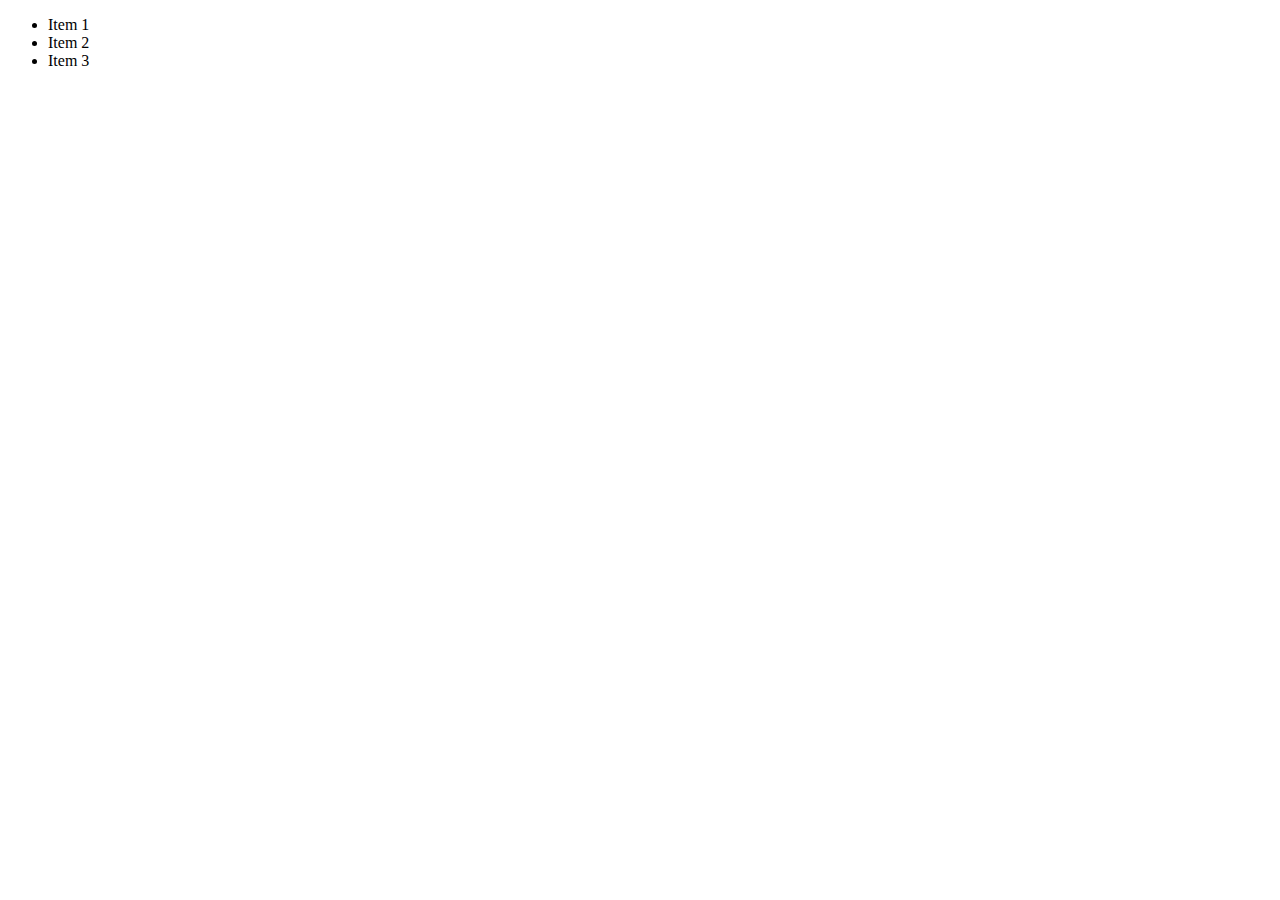
<file: strings/index.html>
<!DOCTYPE html>
<html lang="pt-br">
<head>
    <meta charset="UTF-8">
    <meta name="viewport" content="width=device-width, initial-scale=1.0">
    <title>STRINGS</title>
</head>
<body>
    <ul>
        <li>Item 1 </li>
        <li>Item 2 </li>
        <li>Item 3 </li>
    </ul>
<script src="script.js"></script>   
</body>
</html>
</file>
<file: anima-numeros/css/style.css>
@import url(geral.css);
@import url(modal.css);
@import url(tooltip.css);
@import url(dropdown-menu.css);
@import url(menumobile.css);
</file>
<file: menu-mobile/css/style.css>
@import url(geral.css);
@import url(modal.css);
@import url(tooltip.css);
@import url(dropdown-menu.css);
</file>
<file: numeros-animados/css/style.css>
@import url(geral.css);
@import url(modal.css);
@import url(tooltip.css);
@import url(dropdown-menu.css);
@import url(menumobile.css);
@import url(numeros-animados.css);
</file>
